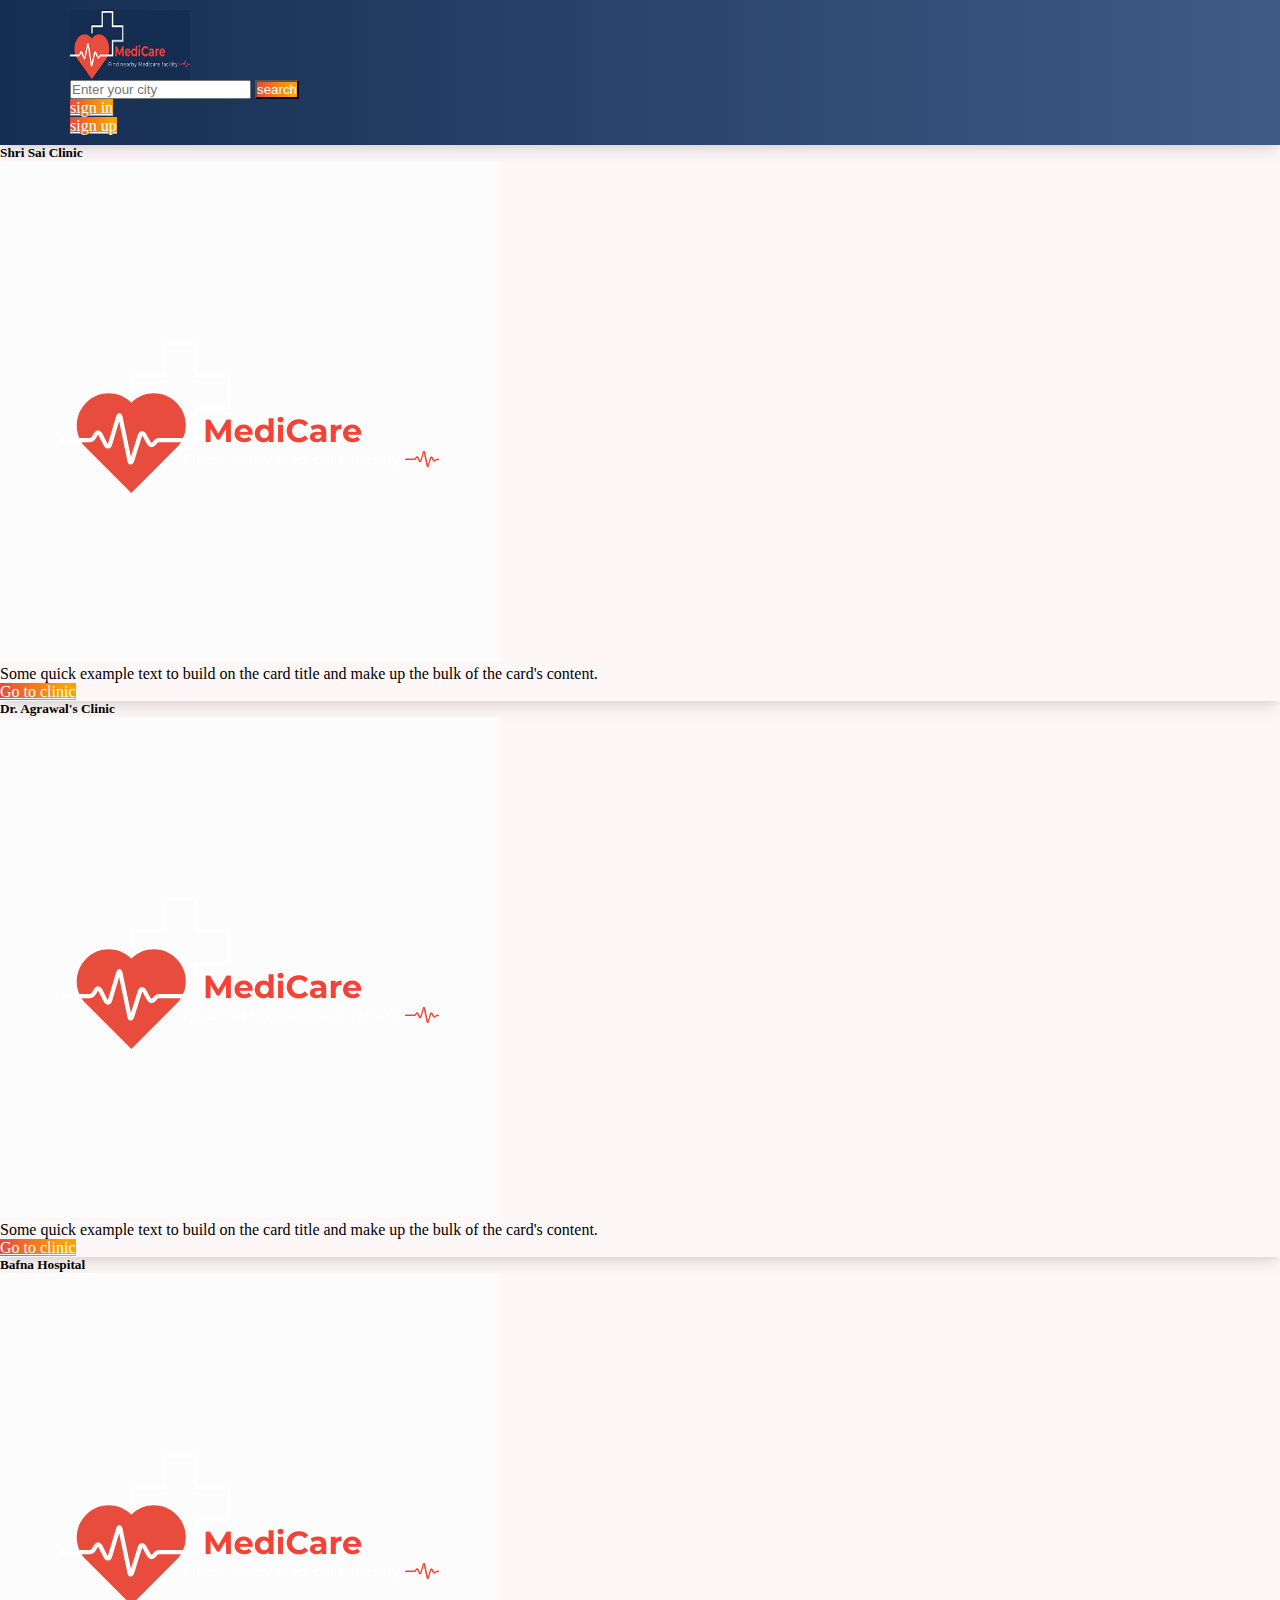
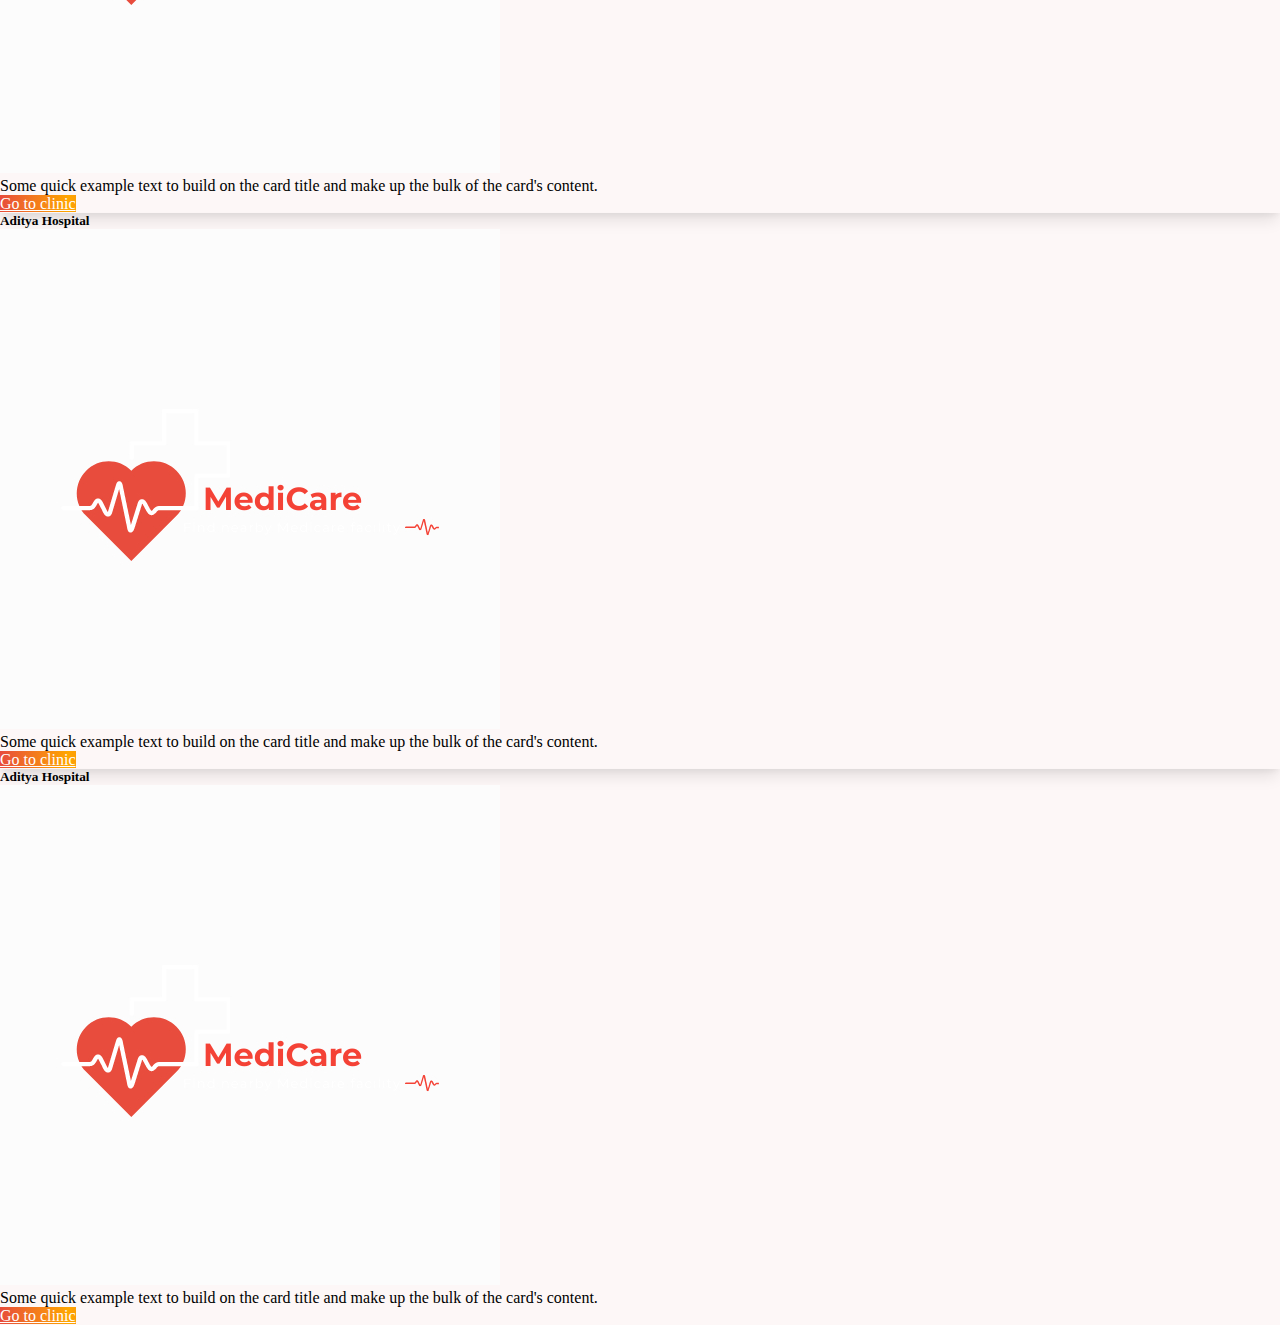
<file: index.html>
<!DOCTYPE html>
<html lang="en">
<head>
    <meta charset="UTF-8">
    <meta http-equiv="X-UA-Compatible" content="IE=edge">
    <meta name="viewport" content="width=device-width, initial-scale=1.0">
    <link rel="stylesheet" href="style.css">
    <!-- CSS only -->
    <link href="https://cdn.jsdelivr.net/npm/bootstrap@5.1.0/dist/css/bootstrap.min.css" rel="stylesheet"
        integrity="sha384-KyZXEAg3QhqLMpG8r+8fhAXLRk2vvoC2f3B09zVXn8CA5QIVfZOJ3BCsw2P0p/We" crossorigin="anonymous">
    <!-- icons -->
    <link rel="stylesheet" href="https://pro.fontawesome.com/releases/v5.10.0/css/all.css"
        integrity="sha384-AYmEC3Yw5cVb3ZcuHtOA93w35dYTsvhLPVnYs9eStHfGJvOvKxVfELGroGkvsg+p" crossorigin="anonymous" />
    <title>Medicare</title>
</head>
<body style="background-color: rgb(253, 247, 247); font-family: 'Satisfy', cursive; overflow-x: hidden;">
    
    <header>
        <nav class="navbar navbar-expand-md rounded d-flex justify-content-between">
            <div style="height:70px; width: 120px;">
                <div style="width: 100%; height: 100%;">
                    <img src="./assets/Logo (2).png" alt="logo" style="width:100%; height: 100%; background-size: 200% auto;" class="rounded"/>
                </div>
            </div>
            <div class="d-flex flex-row justify-content-between">
                <div>
                    <form class="d-flex flex-row m-1 ">
                        <input type="text" name="city" placeholder="Enter your city" class="rounded"/>
                        <input type="submit" value="search" class="rounded btn text-white"/>
                    </form>
                </div>
                <div>
                    <a class="btn button-outline-none text-white m-1" href="signin.html">
                        sign in
                    </a>
                </div>
                <div>
                    <a class="btn button-outline-none text-white m-1" href="signup.html">
                        sign up
                    </a>
                </div>
            </div>
        </nav>
    </header>

    <main class="conatiner m-5">
        <div class="row">
            <div class=" col-3 gap-5 mt-4">
                <div class="card">
                    <div class="card-body">
                      <h5 class="card-title">Shri Sai Clinic</h5>
                      <img class="card-img-top" src="./assets/Logo 500x500 px.jpeg" alt="Card image cap">
                      <p class="card-text">Some quick example text to build on the card title and make up the bulk of the card's content.</p>
                      <a href="page.html" class="btn text-white">Go to clinic</a>
                    </div>
                </div>
            </div>
            <div class=" col-3  gap-5 mt-4">
                <div class="card">
                    <div class="card-body">
                      <h5 class="card-title">Dr. Agrawal's Clinic</h5>
                      <img class="card-img-top" src="./assets/Logo 500x500 px.jpeg" alt="Card image cap">
                      <p class="card-text">Some quick example text to build on the card title and make up the bulk of the card's content.</p>
                      <a href="page.html" class="btn text-white">Go to clinic</a>
                    </div>
                </div>
            </div>
            <div class=" col-3  gap-5 mt-4">
                <div class="card">
                    <div class="card-body">
                      <h5 class="card-title">Bafna Hospital</h5>
                      <img class="card-img-top" src="./assets/Logo 500x500 px.jpeg" alt="Card image cap">
                      <p class="card-text">Some quick example text to build on the card title and make up the bulk of the card's content.</p>
                      <a href="page.html" class="btn text-white">Go to clinic</a>
                    </div>
                </div>
            </div>
            <div class=" col-3  gap-5 mt-4">
                <div class="card">
                    <div class="card-body">
                      <h5 class="card-title">Aditya Hospital</h5>
                      <img class="card-img-top" src="./assets/Logo 500x500 px.jpeg" alt="Card image cap">
                      <p class="card-text">Some quick example text to build on the card title and make up the bulk of the card's content.</p>
                      <a href="page.html" class="btn text-white">Go to clinic</a>
                    </div>
                </div>
            </div>
            <div class=" col-3  gap-5 mt-4">
                <div class="card">
                    <div class="card-body">
                      <h5 class="card-title">Aditya Hospital</h5>
                      <img class="card-img-top" src="./assets/Logo 500x500 px.jpeg" alt="Card image cap">
                      <p class="card-text">Some quick example text to build on the card title and make up the bulk of the card's content.</p>
                      <a href="page.html" class="btn text-white">Go to clinic</a>
                    </div>
                </div>
            </div>
        </div>
    </main>

</body>
</html>
</file>
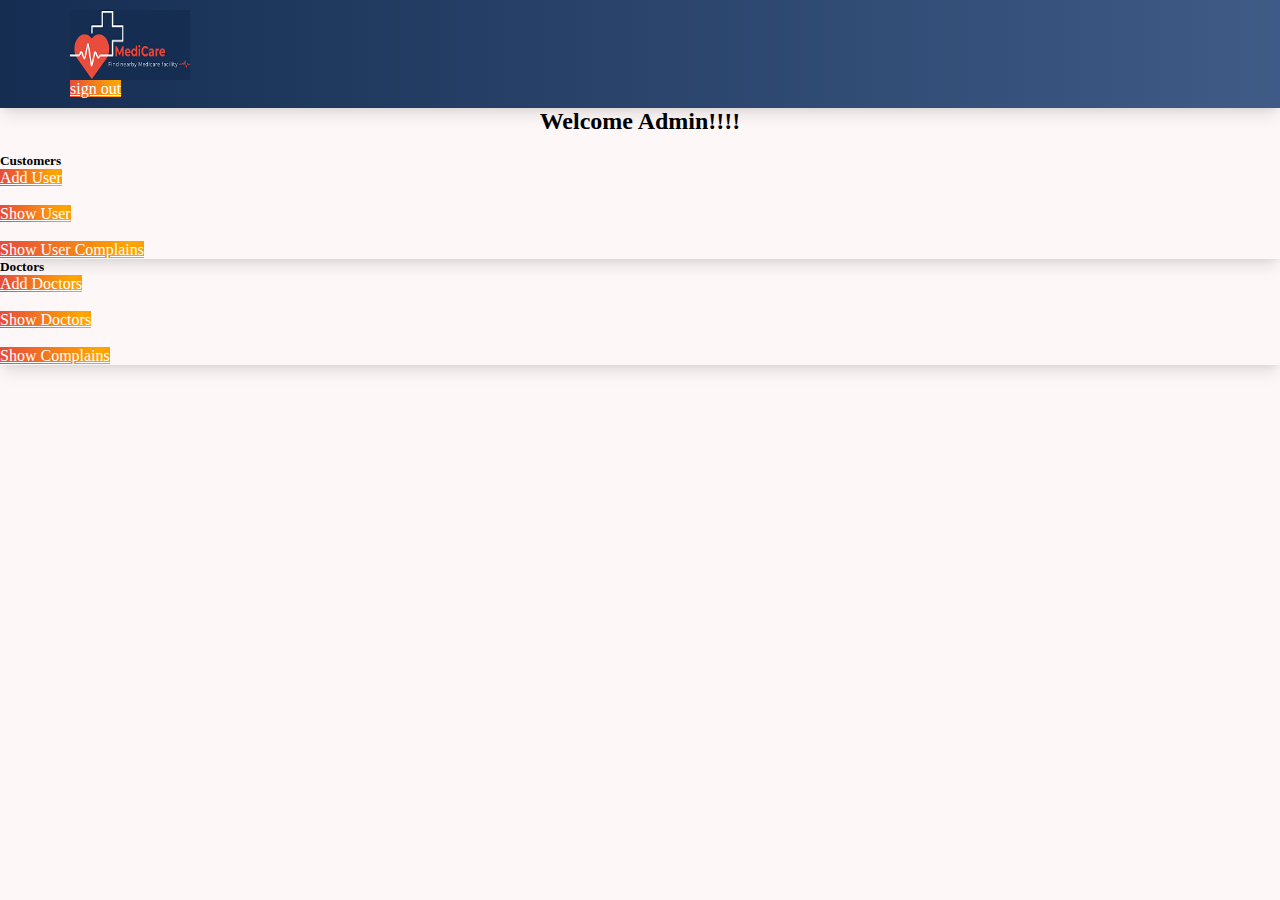
<file: ahome.html>
<!DOCTYPE html>
<html lang="en">
<head>
    <meta charset="UTF-8">
    <meta http-equiv="X-UA-Compatible" content="IE=edge">
    <meta name="viewport" content="width=device-width, initial-scale=1.0">
    <link rel="stylesheet" href="style.css">
    <!-- CSS only -->
    <link href="https://cdn.jsdelivr.net/npm/bootstrap@5.1.0/dist/css/bootstrap.min.css" rel="stylesheet"
        integrity="sha384-KyZXEAg3QhqLMpG8r+8fhAXLRk2vvoC2f3B09zVXn8CA5QIVfZOJ3BCsw2P0p/We" crossorigin="anonymous">
    <!-- icons -->
    <link rel="stylesheet" href="https://pro.fontawesome.com/releases/v5.10.0/css/all.css"
        integrity="sha384-AYmEC3Yw5cVb3ZcuHtOA93w35dYTsvhLPVnYs9eStHfGJvOvKxVfELGroGkvsg+p" crossorigin="anonymous" />
    <title>Medicare</title>
</head>
<body style="background-color: rgb(253, 247, 247); font-family: 'Satisfy', cursive; overflow-x: hidden;">
    
    <header>
        <nav class="navbar navbar-expand-md rounded d-flex justify-content-between">
            <div style="height:70px; width: 120px;">
                <div style="width: 100%; height: 100%;">
                    <img src="./assets/Logo (2).png" alt="logo" style="width:100%; height: 100%; background-size: 200% auto;" class="rounded"/>
                </div>
            </div>
            <div class="d-flex flex-row justify-content-between">
                <div>
                    <a class="btn button-outline-none text-white m-1" href="signout.html">
                        sign out
                    </a>
                </div>
            </div>
        </nav>
    </header>

    <main class="conatiner m-5">
        <center><h2>Welcome Admin!!!!</h2></center><br>
        <div class="row">
            <div class="row col-6 ">
                <div class=" col-6 gap-5 mt-4">
                    <div class="card">
                        <div class="card-body ">
                          <h5 class="card-title">Customers</h5>
                          <a href="addUser.html" class="btn text-white">Add User</a><br><br>
                          <a href="showUser.html" class="btn text-white">Show User</a><br><br>
                          <a href="showUserCom.html" class="btn text-white">Show User Complains</a>
                        </div>
                    </div>
                </div>
                <div class=" col-6 gap-5 mt-4">
                    <div class="card">
                        <div class="card-body">
                          <h5 class="card-title">Doctors</h5>
                          <a href="addDoc.html" class="btn text-white">Add Doctors</a><br><br>
                          <a href="showDoc.html" class="btn text-white">Show Doctors</a><br><br>
                          <a href="showCom.html" class="btn text-white">Show Complains</a>
                        </div>
                    </div>
                </div>
            </div>
        </div>
    </main>

</body>
</html>
</file>
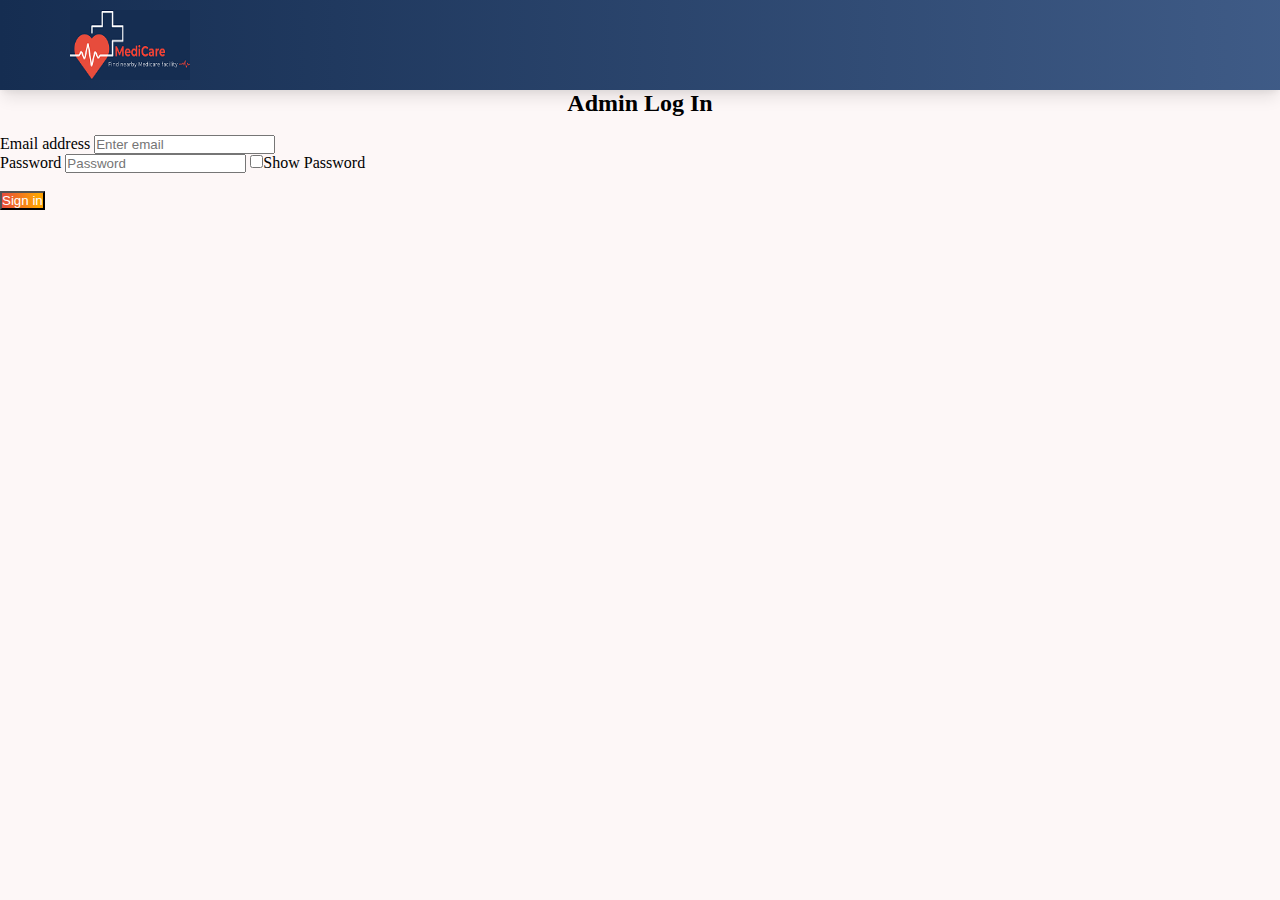
<file: aLogin.html>
<!DOCTYPE html>
<html lang="en">
<head>
    <meta charset="UTF-8">
    <meta http-equiv="X-UA-Compatible" content="IE=edge">
    <meta name="viewport" content="width=device-width, initial-scale=1.0">
    <link rel="stylesheet" href="style.css">
    <!-- CSS only -->
    <link href="https://cdn.jsdelivr.net/npm/bootstrap@5.1.0/dist/css/bootstrap.min.css" rel="stylesheet"
        integrity="sha384-KyZXEAg3QhqLMpG8r+8fhAXLRk2vvoC2f3B09zVXn8CA5QIVfZOJ3BCsw2P0p/We" crossorigin="anonymous">
    <!-- icons -->
    <link rel="stylesheet" href="https://pro.fontawesome.com/releases/v5.10.0/css/all.css"
        integrity="sha384-AYmEC3Yw5cVb3ZcuHtOA93w35dYTsvhLPVnYs9eStHfGJvOvKxVfELGroGkvsg+p" crossorigin="anonymous" />
    <title>Medicare</title>

    <script>
        function myFunction() {
            var x = document.getElementById("password");
            if (x.type === "password") {
                x.type = "text";
            } else {
                x.type = "password";
            }
        }
    </script>

</head>
<body style="background-color: rgb(253, 247, 247); font-family: 'Satisfy', cursive; overflow-x: hidden;">
    
    <header>
        <nav class="navbar navbar-expand-md rounded d-flex justify-content-center">
            <div style="height:70px; width: 120px;">
                <div style="width: 100%; height: 100%;">
                    <img src="./assets/Logo (2).png" alt="logo" style="width:100%; height: 100%; background-size: 200% auto;" class="rounded"/>
                </div>
            </div>
        </nav>
    </header>

    <main class="conatiner m-5">
        <center><h2>Admin Log In</h2></center><br>
        <div class="d-flex justify-content-center">
            <form>
                <div class="form-group">
                  <label for="exampleInputEmail1">Email address</label>
                  <input type="email" class="form-control" id="exampleInputEmail1" aria-describedby="emailHelp" placeholder="Enter email" required>
                </div>
                <div class="form-group">
                  <label for="exampleInputPassword1">Password</label>
                  <input type="password" class="form-control" id="exampleInputPassword1" placeholder="Password"required pattern="(?=.*\d)(?=.*[a-z])(?=.*[A-Z]).{8,}"
                  title="Enter valid password">
                  <input type="checkbox" onclick="myFunction()">Show Password
                </div><br>
                <button type="submit" class="btn text-white">Sign in</button>
            </form>
        </div>
    </main>

</body>
</html>
</file>
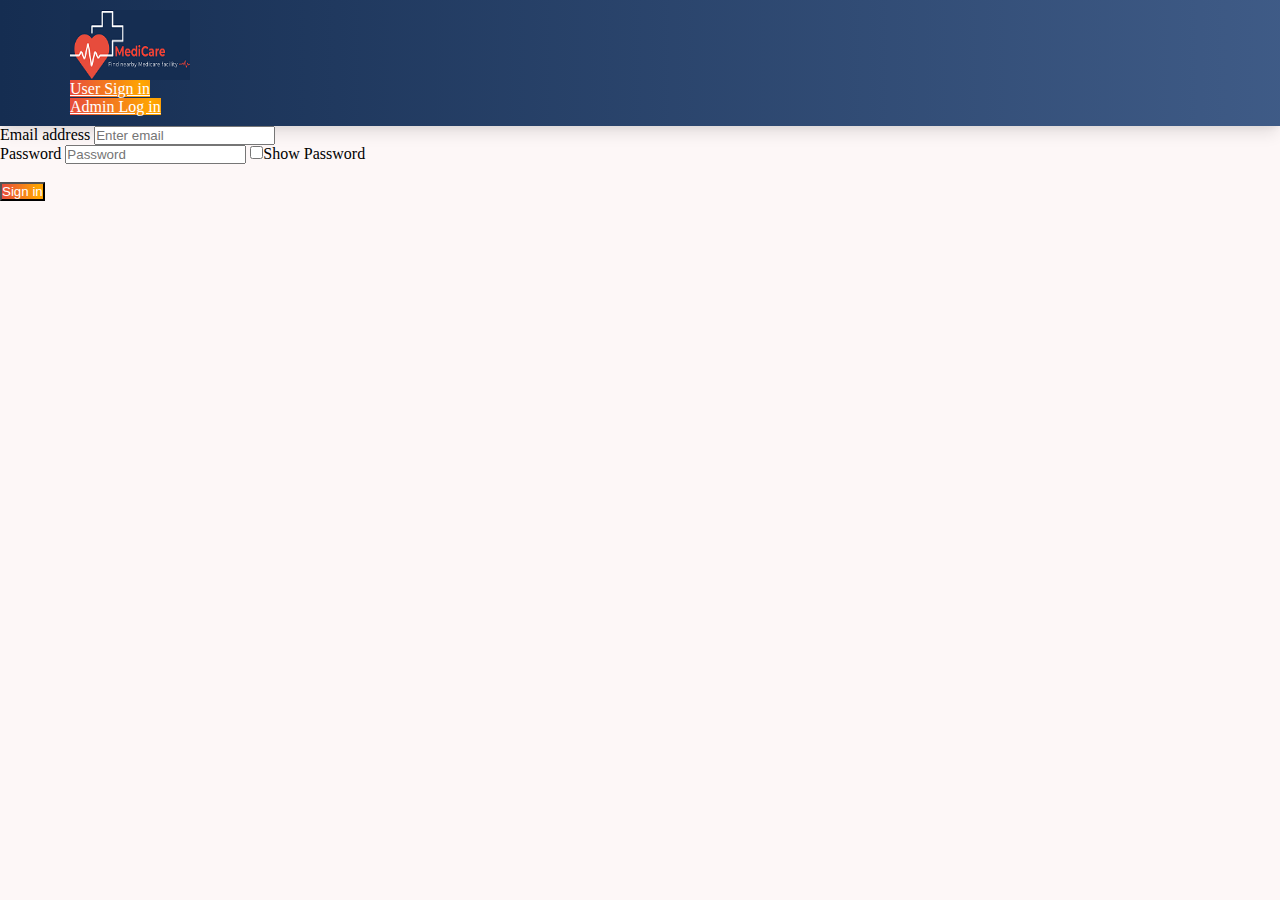
<file: ClinicSignin.html>
<!DOCTYPE html>
<html lang="en">
<head>
    <meta charset="UTF-8">
    <meta http-equiv="X-UA-Compatible" content="IE=edge">
    <meta name="viewport" content="width=device-width, initial-scale=1.0">
    <link rel="stylesheet" href="style.css">
    <!-- CSS only -->
    <link href="https://cdn.jsdelivr.net/npm/bootstrap@5.1.0/dist/css/bootstrap.min.css" rel="stylesheet"
        integrity="sha384-KyZXEAg3QhqLMpG8r+8fhAXLRk2vvoC2f3B09zVXn8CA5QIVfZOJ3BCsw2P0p/We" crossorigin="anonymous">
    <!-- icons -->
    <link rel="stylesheet" href="https://pro.fontawesome.com/releases/v5.10.0/css/all.css"
        integrity="sha384-AYmEC3Yw5cVb3ZcuHtOA93w35dYTsvhLPVnYs9eStHfGJvOvKxVfELGroGkvsg+p" crossorigin="anonymous" />
    <title>Medicare</title>

    <script>
        function myFunction() {
            var x = document.getElementById("password");
            if (x.type === "password") {
                x.type = "text";
            } else {
                x.type = "password";
            }
        }
    </script>

</head>
<body style="background-color: rgb(253, 247, 247); font-family: 'Satisfy', cursive; overflow-x: hidden;">
    
    <header>
        <nav class="navbar navbar-expand-md rounded d-flex justify-content-between">
            <div style="height:70px; width: 120px;">
                <div style="width: 100%; height: 100%;">
                    <img src="./assets/Logo (2).png" alt="logo" style="width:100%; height: 100%; background-size: 200% auto;" class="rounded"/>
                </div>
            </div>
            <div class="d-flex flex-row justify-content-between">
                <div>
                    <a class="btn button-outline-none text-white m-1" href="signin.html">
                        User Sign in
                    </a>
                </div>
                <div>
                    <a class="btn button-outline-none text-white m-1" href="aLogin.html">
                        Admin Log in
                    </a>
                </div>
            </div>
        </nav>
    </header>

    <main class="conatiner m-5">
        <div class="d-flex justify-content-center">
            <form>
                <div class="form-group">
                  <label for="email">Email address</label>
                  <input type="email" class="form-control" id="email" aria-describedby="emailHelp" placeholder="Enter email">
                </div>
                <div class="form-group">
                  <label for="password">Password</label>
                  <input type="password" class="form-control" id="password" placeholder="Password" required pattern="(?=.*\d)(?=.*[a-z])(?=.*[A-Z]).{8,}"
                  title="Enter valid password">
                  <input type="checkbox" onclick="myFunction()">Show Password
                </div><br>
                <button type="submit" class="btn text-white">Sign in</button>
            </form>
        </div>
    </main>

</body>
</html>
</file>
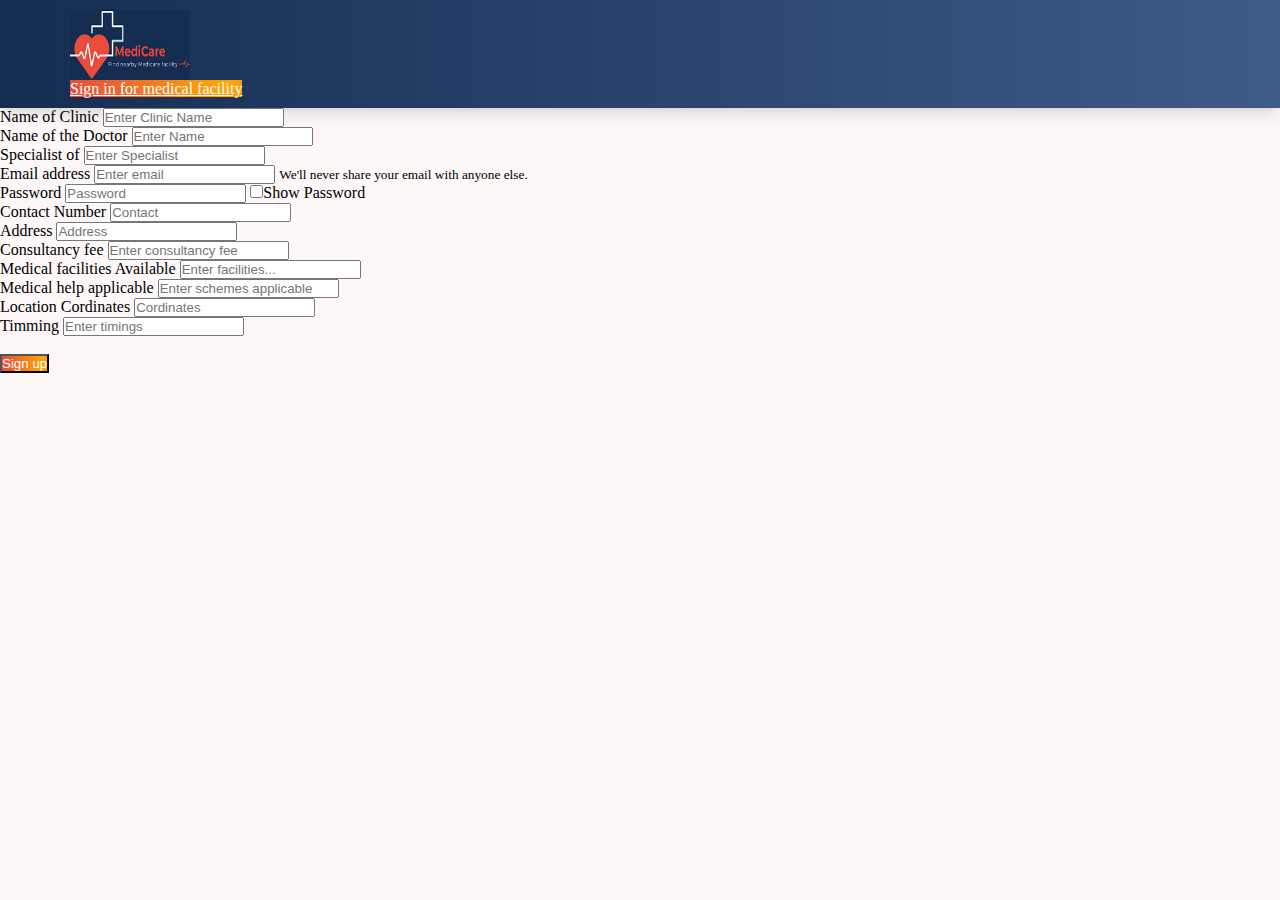
<file: ClinicSignup.html>
<!DOCTYPE html>
<html lang="en">
<head>
    <meta charset="UTF-8">
    <meta http-equiv="X-UA-Compatible" content="IE=edge">
    <meta name="viewport" content="width=device-width, initial-scale=1.0">
    <link rel="stylesheet" href="style.css">
    <!-- CSS only -->
    <link href="https://cdn.jsdelivr.net/npm/bootstrap@5.1.0/dist/css/bootstrap.min.css" rel="stylesheet"
        integrity="sha384-KyZXEAg3QhqLMpG8r+8fhAXLRk2vvoC2f3B09zVXn8CA5QIVfZOJ3BCsw2P0p/We" crossorigin="anonymous">
    <!-- icons -->
    <link rel="stylesheet" href="https://pro.fontawesome.com/releases/v5.10.0/css/all.css"
        integrity="sha384-AYmEC3Yw5cVb3ZcuHtOA93w35dYTsvhLPVnYs9eStHfGJvOvKxVfELGroGkvsg+p" crossorigin="anonymous" />
    <title>Medicare</title>

    <script>
        function myFunction() {
            var x = document.getElementById("password");
            if (x.type === "password") {
                x.type = "text";
            } else {
                x.type = "password";
            }
        }
    </script>

</head>
<body style="background-color: rgb(253, 247, 247); font-family: 'Satisfy', cursive; overflow-x: hidden;">
    
    <header>
        <nav class="navbar navbar-expand-md rounded d-flex justify-content-between">
            <div style="height:70px; width: 120px;">
                <div style="width: 100%; height: 100%;">
                    <img src="./assets/Logo (2).png" alt="logo" style="width:100%; height: 100%; background-size: 200% auto;" class="rounded"/>
                </div>
            </div>
            <div class="d-flex flex-row justify-content-between">
                <div>
                    <a class="btn button-outline-none text-white m-1" href="ClinicSignin.html">
                        Sign in for medical facility
                    </a>
                </div>
            </div>
        </nav>
    </header>

    <main class="conatiner m-5">
        <div class="d-flex justify-content-center">
            <form>
                <div class="form-group">
                  <label for="Cname">Name of Clinic</label>
                  <input type="text" class="form-control" id="Cname" aria-describedby="Clinic name" placeholder="Enter Clinic Name" required> 
                </div>
                <div class="form-group">
                    <label for="docname">Name of the Doctor</label>
                    <input type="text" class="form-control" id="docname" aria-describedby="Doctor name" placeholder="Enter Name" required> 
                </div>
                <div class="form-group">
                    <label for="speciality">Specialist of</label>
                    <input type="text" class="form-control" id="speciality" aria-describedby="Specialist" placeholder="Enter Specialist" required> 
                </div>
                <div class="form-group">
                    <label for="demail">Email address</label>
                    <input type="email" class="form-control" id="demail" aria-describedby="emailHelp" placeholder="Enter email" required>
                    <small id="emailHelp" class="form-text text-muted">We'll never share your email with anyone else.</small>
                </div>
                <div class="form-group">
                  <label for="password">Password</label>
                  <input type="password" class="form-control" id="password" placeholder="Password" required pattern="(?=.*\d)(?=.*[a-z])(?=.*[A-Z]).{8,}"
                  title="Must contain at least one number and one uppercase and lowercase letter, and at least 8 or more characters">
                  <input type="checkbox" onclick="myFunction()">Show Password
                </div>
                <div class="form-group">
                    <label for="Contact">Contact Number</label>
                    <input type="number" class="form-control" id="Contact" placeholder="Contact"required pattern="[6-9] [0-9]+"
                    title="Enter valid number">
                </div>
                <div class="form-group">
                    <label for="address">Address</label>
                    <input type="text" class="form-control" id="address" placeholder="Address" required>
                </div>
                <div class="form-group">
                    <label for="fee">Consultancy fee</label>
                    <input type="number" class="form-control" id="fee" placeholder="Enter consultancy fee" required pattern="[0-9]+">
                </div>
                <div class="form-group">
                    <label for="facility">Medical facilities Available</label>
                    <input type="text" class="form-control" id="facility" placeholder="Enter facilities...">
                </div>
                <div class="form-group">
                    <label for="help">Medical help applicable</label>
                    <input type="text" class="form-control" id="help" placeholder="Enter schemes applicable">
                </div>
                <div class="form-group">
                    <label for="Cordinates">Location Cordinates</label>
                    <input type="text" class="form-control" id="Cordinates" placeholder="Cordinates" required>
                </div>
                <div class="form-group">
                    <label for="time">Timming</label>
                    <input type="text" class="form-control" id="time" placeholder="Enter timings" required>
                </div><br>
                <button type="submit" class="btn text-white">Sign up</button>
            </form>
        </div>
    </main>

</body>
</html>
</file>
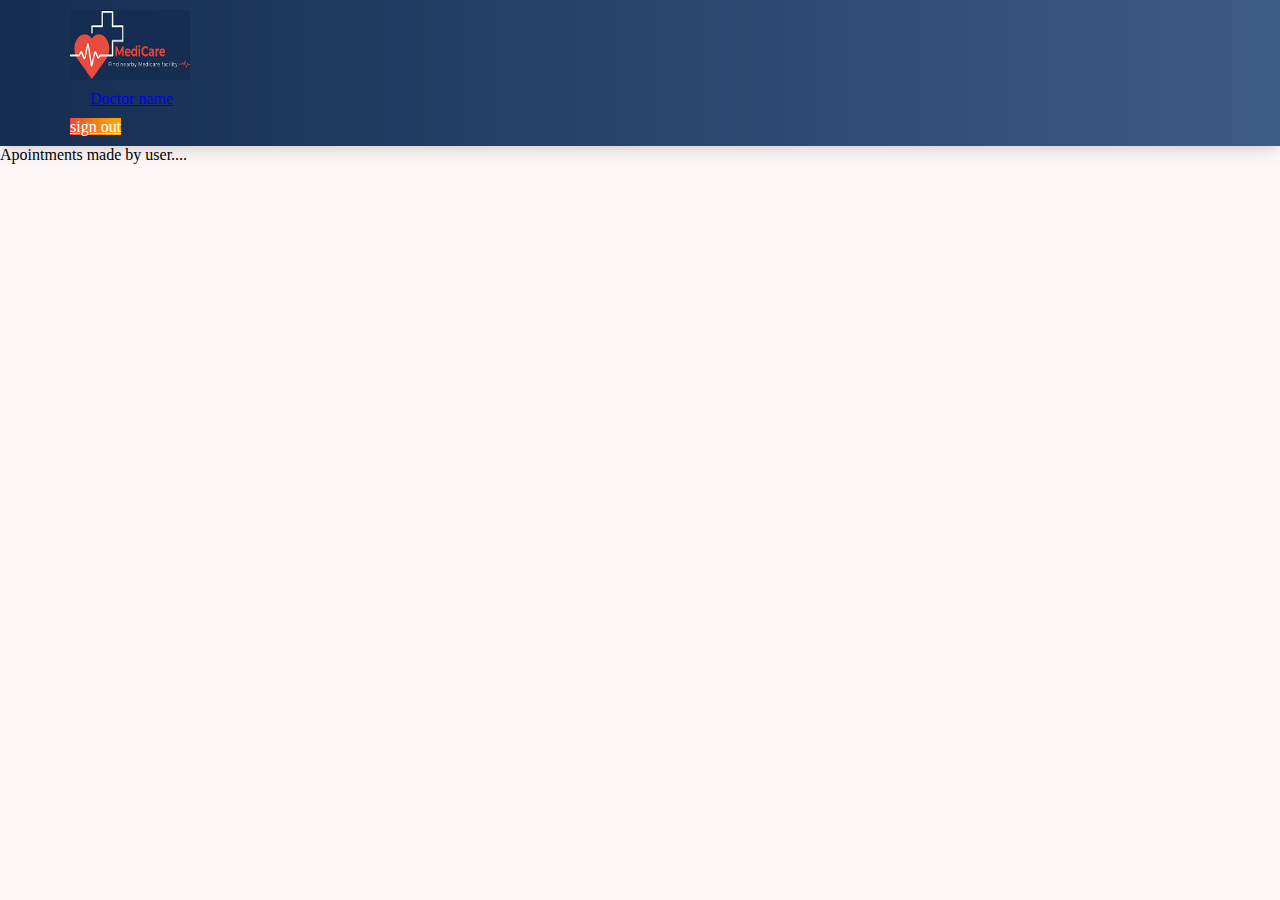
<file: docHome.html>
<!DOCTYPE html>
<html lang="en">
<head>
    <meta charset="UTF-8">
    <meta http-equiv="X-UA-Compatible" content="IE=edge">
    <meta name="viewport" content="width=device-width, initial-scale=1.0">
    <link rel="stylesheet" href="style.css">
    <!-- CSS only -->
    <link href="https://cdn.jsdelivr.net/npm/bootstrap@5.1.0/dist/css/bootstrap.min.css" rel="stylesheet"
        integrity="sha384-KyZXEAg3QhqLMpG8r+8fhAXLRk2vvoC2f3B09zVXn8CA5QIVfZOJ3BCsw2P0p/We" crossorigin="anonymous">
    <!-- icons -->
    <link rel="stylesheet" href="https://pro.fontawesome.com/releases/v5.10.0/css/all.css"
        integrity="sha384-AYmEC3Yw5cVb3ZcuHtOA93w35dYTsvhLPVnYs9eStHfGJvOvKxVfELGroGkvsg+p" crossorigin="anonymous" />
    <title>Medicare</title>
</head>
<body style="background-color: rgb(253, 247, 247); font-family: 'Satisfy', cursive; overflow-x: hidden;">
    
    <header>
        <nav class="navbar navbar-expand-md rounded d-flex justify-content-between">
            <div style="height:70px; width: 120px;">
                <div style="width: 100%; height: 100%;">
                    <img src="./assets/Logo (2).png" alt="logo" style="width:100%; height: 100%; background-size: 200% auto;" class="rounded"/>
                </div>
            </div>
            <div class="d-flex flex-row justify-content-between">
                <div style="align-items: center; padding: 10px;">
                    <a class=" text-white" href="Profile.html" style="margin: 10px;">
                        Doctor name
                    </a>
                </div>
                <div>
                    <a class="btn button-outline-none text-white m-1" href="signup.html">
                        sign out
                    </a>
                </div>
            </div>
        </nav>
    </header>

    <main class="conatiner m-5">
        Apointments made by user....
    </main>

</body>
</html>
</file>
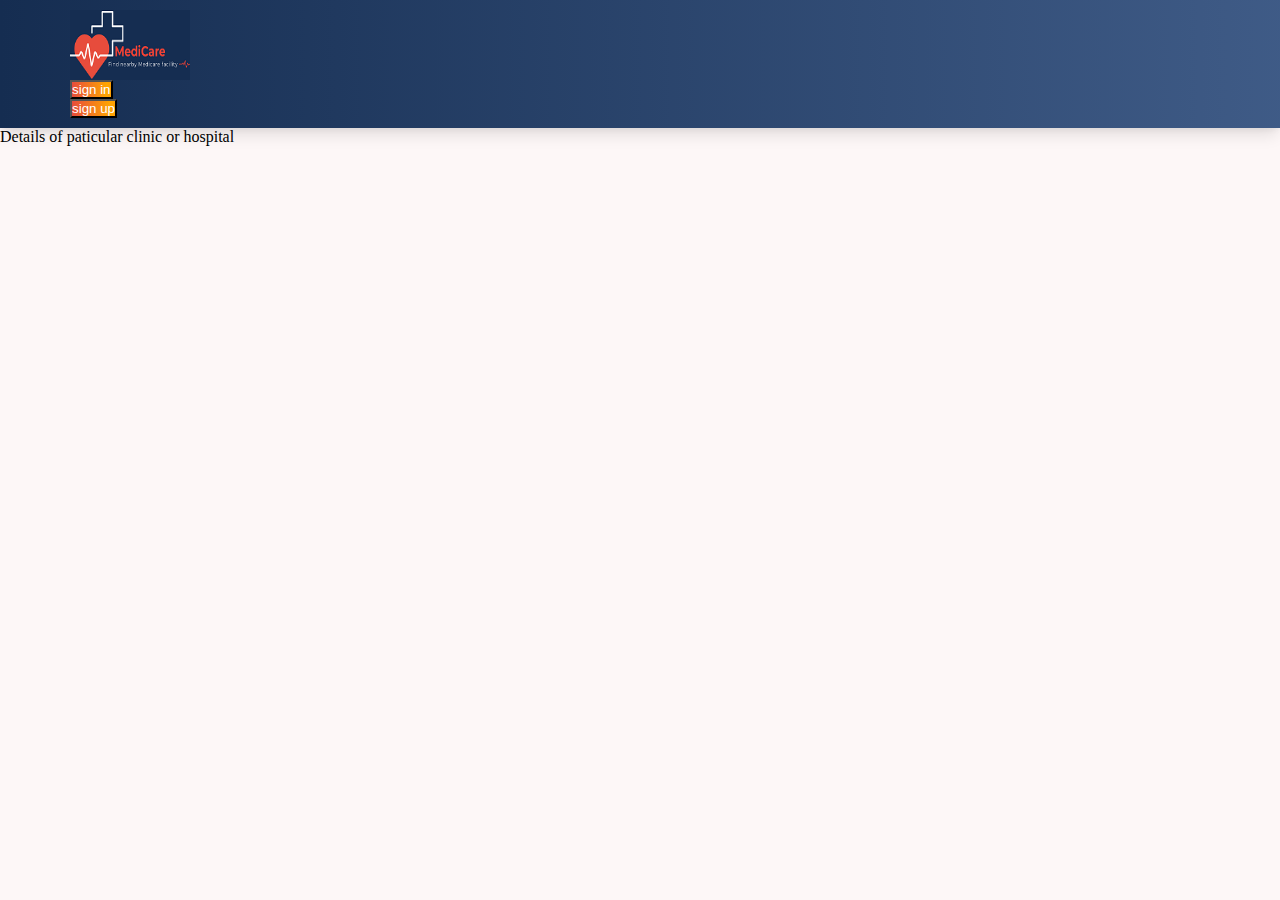
<file: page.html>
<!DOCTYPE html>
<html lang="en">
<head>
    <meta charset="UTF-8">
    <meta http-equiv="X-UA-Compatible" content="IE=edge">
    <meta name="viewport" content="width=device-width, initial-scale=1.0">
    <link rel="stylesheet" href="style.css">
    <!-- CSS only -->
    <link href="https://cdn.jsdelivr.net/npm/bootstrap@5.1.0/dist/css/bootstrap.min.css" rel="stylesheet"
        integrity="sha384-KyZXEAg3QhqLMpG8r+8fhAXLRk2vvoC2f3B09zVXn8CA5QIVfZOJ3BCsw2P0p/We" crossorigin="anonymous">
    <!-- icons -->
    <link rel="stylesheet" href="https://pro.fontawesome.com/releases/v5.10.0/css/all.css"
        integrity="sha384-AYmEC3Yw5cVb3ZcuHtOA93w35dYTsvhLPVnYs9eStHfGJvOvKxVfELGroGkvsg+p" crossorigin="anonymous" />
    <title>Medicare</title>
</head>
<body style="background-color: rgb(253, 247, 247); font-family: 'Satisfy', cursive; overflow-x: hidden;">
    
    <header>
        <nav class="navbar navbar-expand-md rounded d-flex justify-content-between">
            <div style="height:70px; width: 120px;">
                <div style="width: 100%; height: 100%;">
                    <img src="./assets/Logo (2).png" alt="logo" style="width:100%; height: 100%; background-size: 200% auto;" class="rounded"/>
                </div>
            </div>
            <div class="d-flex flex-row justify-content-between">
                <div>
                    <button class="btn button-outline-none text-white m-1" type="submit">
                        sign in
                    </button>
                </div>
                <div>
                    <button class="btn button-outline-none text-white m-1" type="submit">
                        sign up
                    </button>
                </div>
            </div>
        </nav>
    </header>

    <main class="conatiner m-5">
        Details of paticular clinic or hospital
    </main>

</body>
</html>
</file>
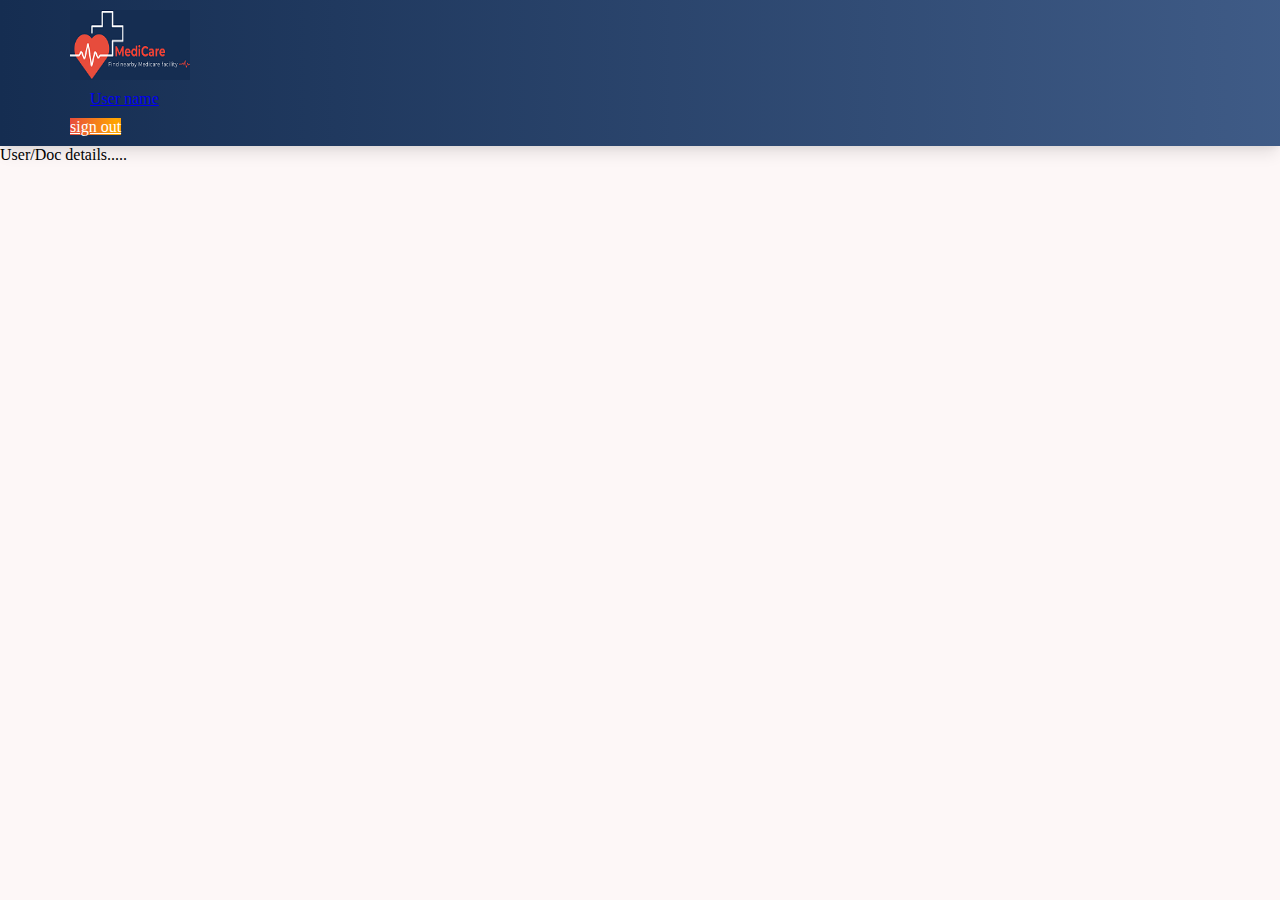
<file: Profile.html>
<!DOCTYPE html>
<html lang="en">
<head>
    <meta charset="UTF-8">
    <meta http-equiv="X-UA-Compatible" content="IE=edge">
    <meta name="viewport" content="width=device-width, initial-scale=1.0">
    <link rel="stylesheet" href="style.css">
    <!-- CSS only -->
    <link href="https://cdn.jsdelivr.net/npm/bootstrap@5.1.0/dist/css/bootstrap.min.css" rel="stylesheet"
        integrity="sha384-KyZXEAg3QhqLMpG8r+8fhAXLRk2vvoC2f3B09zVXn8CA5QIVfZOJ3BCsw2P0p/We" crossorigin="anonymous">
    <!-- icons -->
    <link rel="stylesheet" href="https://pro.fontawesome.com/releases/v5.10.0/css/all.css"
        integrity="sha384-AYmEC3Yw5cVb3ZcuHtOA93w35dYTsvhLPVnYs9eStHfGJvOvKxVfELGroGkvsg+p" crossorigin="anonymous" />
    <title>Medicare</title>
</head>
<body style="background-color: rgb(253, 247, 247); font-family: 'Satisfy', cursive; overflow-x: hidden;">
    
    <header>
        <nav class="navbar navbar-expand-md rounded d-flex justify-content-between">
            <div style="height:70px; width: 120px;">
                <div style="width: 100%; height: 100%;">
                    <img src="./assets/Logo (2).png" alt="logo" style="width:100%; height: 100%; background-size: 200% auto;" class="rounded"/>
                </div>
            </div>
            <div class="d-flex flex-row justify-content-between">
                <div style="align-items: center; padding: 10px;">
                    <a class=" text-white" href="Profile.html" style="margin: 10px;">
                        User name
                    </a>
                </div>
                <div>
                    <a class="btn button-outline-none text-white m-1" href="signup.html">
                        sign out
                    </a>
                </div>
            </div>
        </nav>
    </header>

    <main class="conatiner m-5">
        User/Doc details.....
    </main>

</body>
</html>
</file>
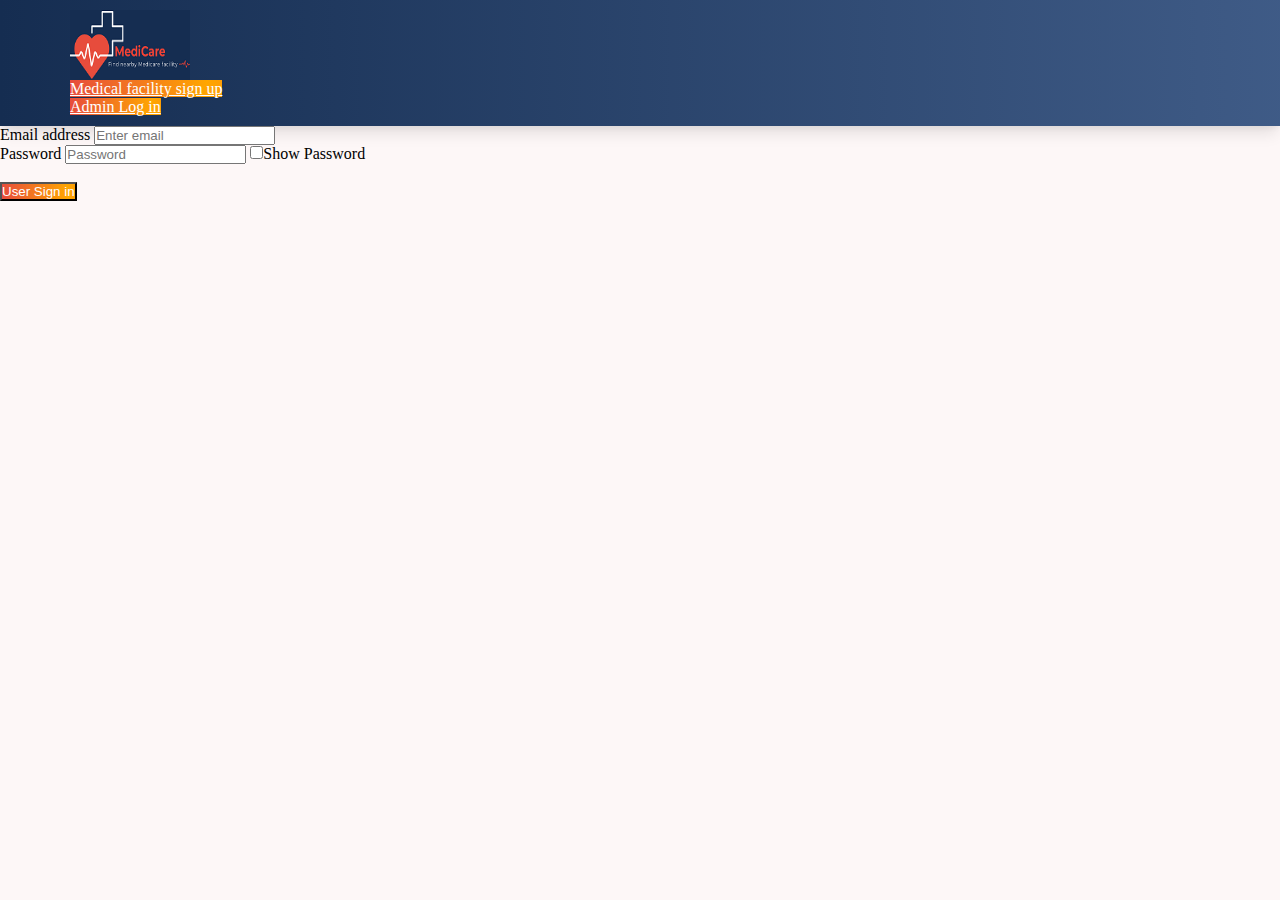
<file: signin.html>
<!DOCTYPE html>
<html lang="en">
<head>
    <meta charset="UTF-8">
    <meta http-equiv="X-UA-Compatible" content="IE=edge">
    <meta name="viewport" content="width=device-width, initial-scale=1.0">
    <link rel="stylesheet" href="style.css">
    <!-- CSS only -->
    <link href="https://cdn.jsdelivr.net/npm/bootstrap@5.1.0/dist/css/bootstrap.min.css" rel="stylesheet"
        integrity="sha384-KyZXEAg3QhqLMpG8r+8fhAXLRk2vvoC2f3B09zVXn8CA5QIVfZOJ3BCsw2P0p/We" crossorigin="anonymous">
    <!-- icons -->
    <link rel="stylesheet" href="https://pro.fontawesome.com/releases/v5.10.0/css/all.css"
        integrity="sha384-AYmEC3Yw5cVb3ZcuHtOA93w35dYTsvhLPVnYs9eStHfGJvOvKxVfELGroGkvsg+p" crossorigin="anonymous" />
    <title>Medicare</title>

    <script>
        function myFunction() {
            var x = document.getElementById("password");
            if (x.type === "password") {
                x.type = "text";
            } else {
                x.type = "password";
            }
        }
    </script>

</head>
<body style="background-color: rgb(253, 247, 247); font-family: 'Satisfy', cursive; overflow-x: hidden;">
    
    <header>
        <nav class="navbar navbar-expand-md rounded d-flex justify-content-between">
            <div style="height:70px; width: 120px;">
                <div style="width: 100%; height: 100%;">
                    <img src="./assets/Logo (2).png" alt="logo" style="width:100%; height: 100%; background-size: 200% auto;" class="rounded"/>
                </div>
            </div>
            <div class="d-flex flex-row justify-content-between">
                <div>
                    <a class="btn button-outline-none text-white m-1" href="ClinicSignin.html">
                        Medical facility sign up
                    </a>
                </div>
                <div>
                    <a class="btn button-outline-none text-white m-1" href="aLogin.html">
                        Admin Log in
                    </a>
                </div>
            </div>
        </nav>
    </header>

    <main class="conatiner m-5">
        <div class="d-flex justify-content-center">
            <form>
                <div class="form-group">
                  <label for="exampleInputEmail1">Email address</label>
                  <input type="email" class="form-control" id="exampleInputEmail1" aria-describedby="emailHelp" placeholder="Enter email" required>
                </div>
                <div class="form-group">
                  <label for="password">Password</label>
                  <input type="password" class="form-control" id="password" placeholder="Password" required pattern="(?=.*\d)(?=.*[a-z])(?=.*[A-Z]).{8,}"
                  title="Enter valid password">
                  <input type="checkbox" onclick="myFunction()">Show Password
                </div><br>
                <button type="submit" class="btn text-white">User Sign in</button>
            </form>
        </div>
    </main>

</body>
</html>
</file>
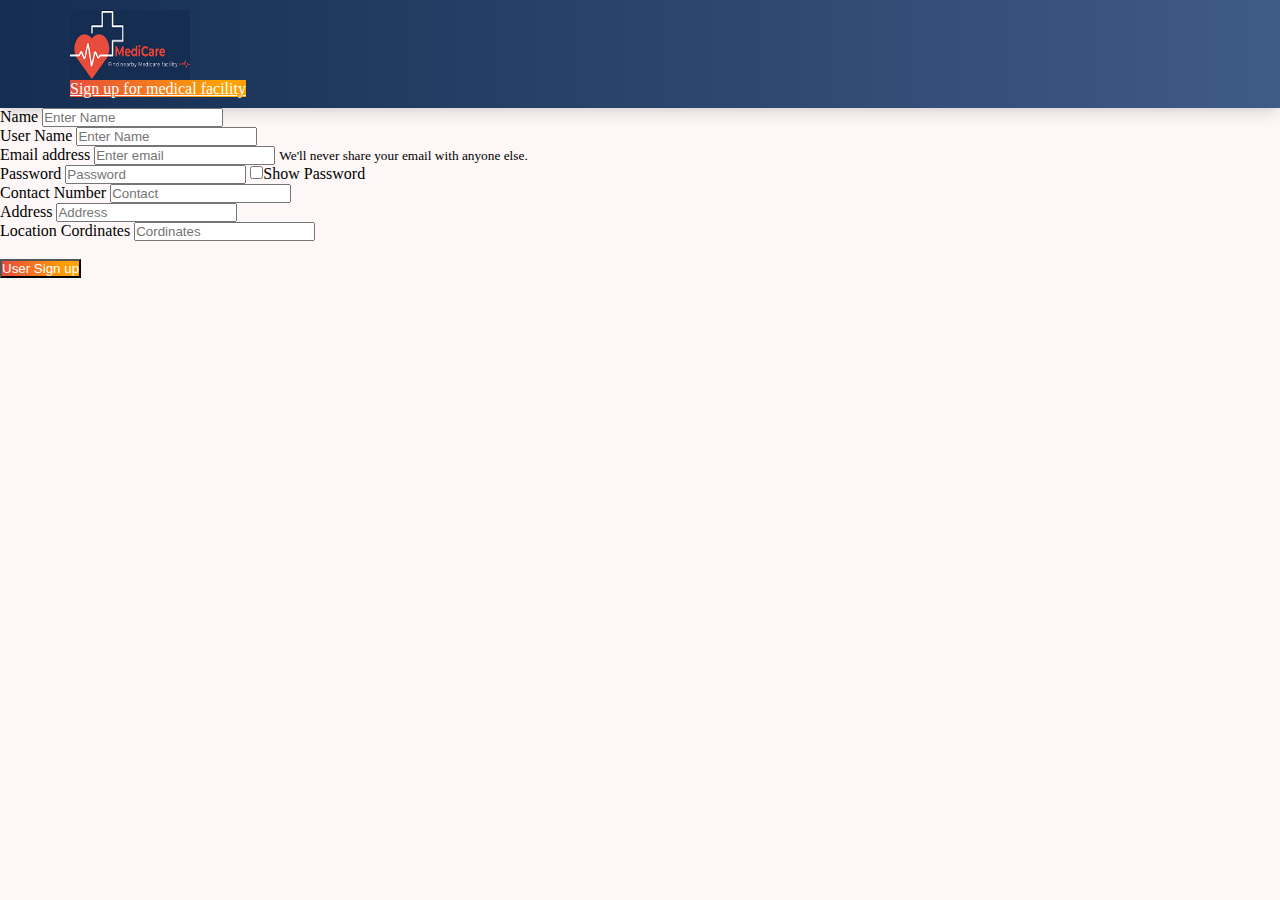
<file: signup.html>
<!DOCTYPE html>
<html lang="en">
<head>
    <meta charset="UTF-8">
    <meta http-equiv="X-UA-Compatible" content="IE=edge">
    <meta name="viewport" content="width=device-width, initial-scale=1.0">
    <link rel="stylesheet" href="style.css">
    <!-- CSS only -->
    <link href="https://cdn.jsdelivr.net/npm/bootstrap@5.1.0/dist/css/bootstrap.min.css" rel="stylesheet"
        integrity="sha384-KyZXEAg3QhqLMpG8r+8fhAXLRk2vvoC2f3B09zVXn8CA5QIVfZOJ3BCsw2P0p/We" crossorigin="anonymous">
    <!-- icons -->
    <link rel="stylesheet" href="https://pro.fontawesome.com/releases/v5.10.0/css/all.css"
        integrity="sha384-AYmEC3Yw5cVb3ZcuHtOA93w35dYTsvhLPVnYs9eStHfGJvOvKxVfELGroGkvsg+p" crossorigin="anonymous" />
    <title>Medicare</title>

    <script>
        function myFunction() {
            var x = document.getElementById("password");
            if (x.type === "password") {
                x.type = "text";
            } else {
                x.type = "password";
            }
        }
    </script>
</head>
<body style="background-color: rgb(253, 247, 247); font-family: 'Satisfy', cursive; overflow-x: hidden;">
    
    <header>
        <nav class="navbar navbar-expand-md rounded d-flex justify-content-between">
            <div style="height:70px; width: 120px;">
                <div style="width: 100%; height: 100%;">
                    <img src="./assets/Logo (2).png" alt="logo" style="width:100%; height: 100%; background-size: 200% auto;" class="rounded"/>
                </div>
            </div>
            <div class="d-flex flex-row justify-content-between">
                <div>
                    <a class="btn button-outline-none text-white m-1" href="ClinicSignup.html">
                        Sign up for medical facility
                    </a>
                </div>
            </div>
        </nav>
    </header>

    <main class="conatiner m-5">
        <div class="d-flex justify-content-center">
            <form name="form" onsubmit="validateForm();">
                <div class="form-group">
                  <label for="name">Name</label>
                  <input type="text" class="form-control" id="name" aria-describedby="name" placeholder="Enter Name" required> 
                </div>
                <div class="form-group">
                    <label for="name">User Name</label>
                    <input type="text" class="form-control" id="name" aria-describedby="name" placeholder="Enter Name" required pattern="^[a-zA-Z0-9]([._-](?![._-])|[a-zA-Z0-9]){3,18}[a-zA-Z0-9]$"
                    title="Must start with an alphanumeric characterfollow by a dot, hyphen, or underscore, and at least 5 or more characters"> 
                  </div>
                <div class="form-group">
                    <label for="exampleInputEmail1">Email address</label>
                    <input type="email" class="form-control" id="exampleInputEmail1" aria-describedby="emailHelp" placeholder="Enter email" required>
                    <small id="emailHelp" class="form-text text-muted">We'll never share your email with anyone else.</small>
                </div>
                <div class="form-group">
                  <label for="password">Password</label>
                  <input type="password" class="form-control" id="password" placeholder="Password" required pattern="(?=.*\d)(?=.*[a-z])(?=.*[A-Z]).{8,}"
                  title="Must contain at least one number and one uppercase and lowercase letter, and at least 8 or more characters">
                  <input type="checkbox" onclick="myFunction()">Show Password
                </div>
                <div class="form-group">
                    <label for="Contact">Contact Number</label>
                    <input type="number" class="form-control" id="Contact" placeholder="Contact" required pattern="[6-9] [0-9]+"
                    title="Enter valid number">
                </div>
                <div class="form-group">
                    <label for="address">Address</label>
                    <input type="text" class="form-control" id="address" placeholder="Address" required>
                </div>
                <div class="form-group">
                    <label for="Cordinates">Location Cordinates</label>
                    <input type="text" class="form-control" id="Cordinates" placeholder="Cordinates" required>
                </div><br>
                <button type="submit" class="btn text-white">User Sign up</button>
            </form>
        </div>
    </main>

</body>
</html>
</file>
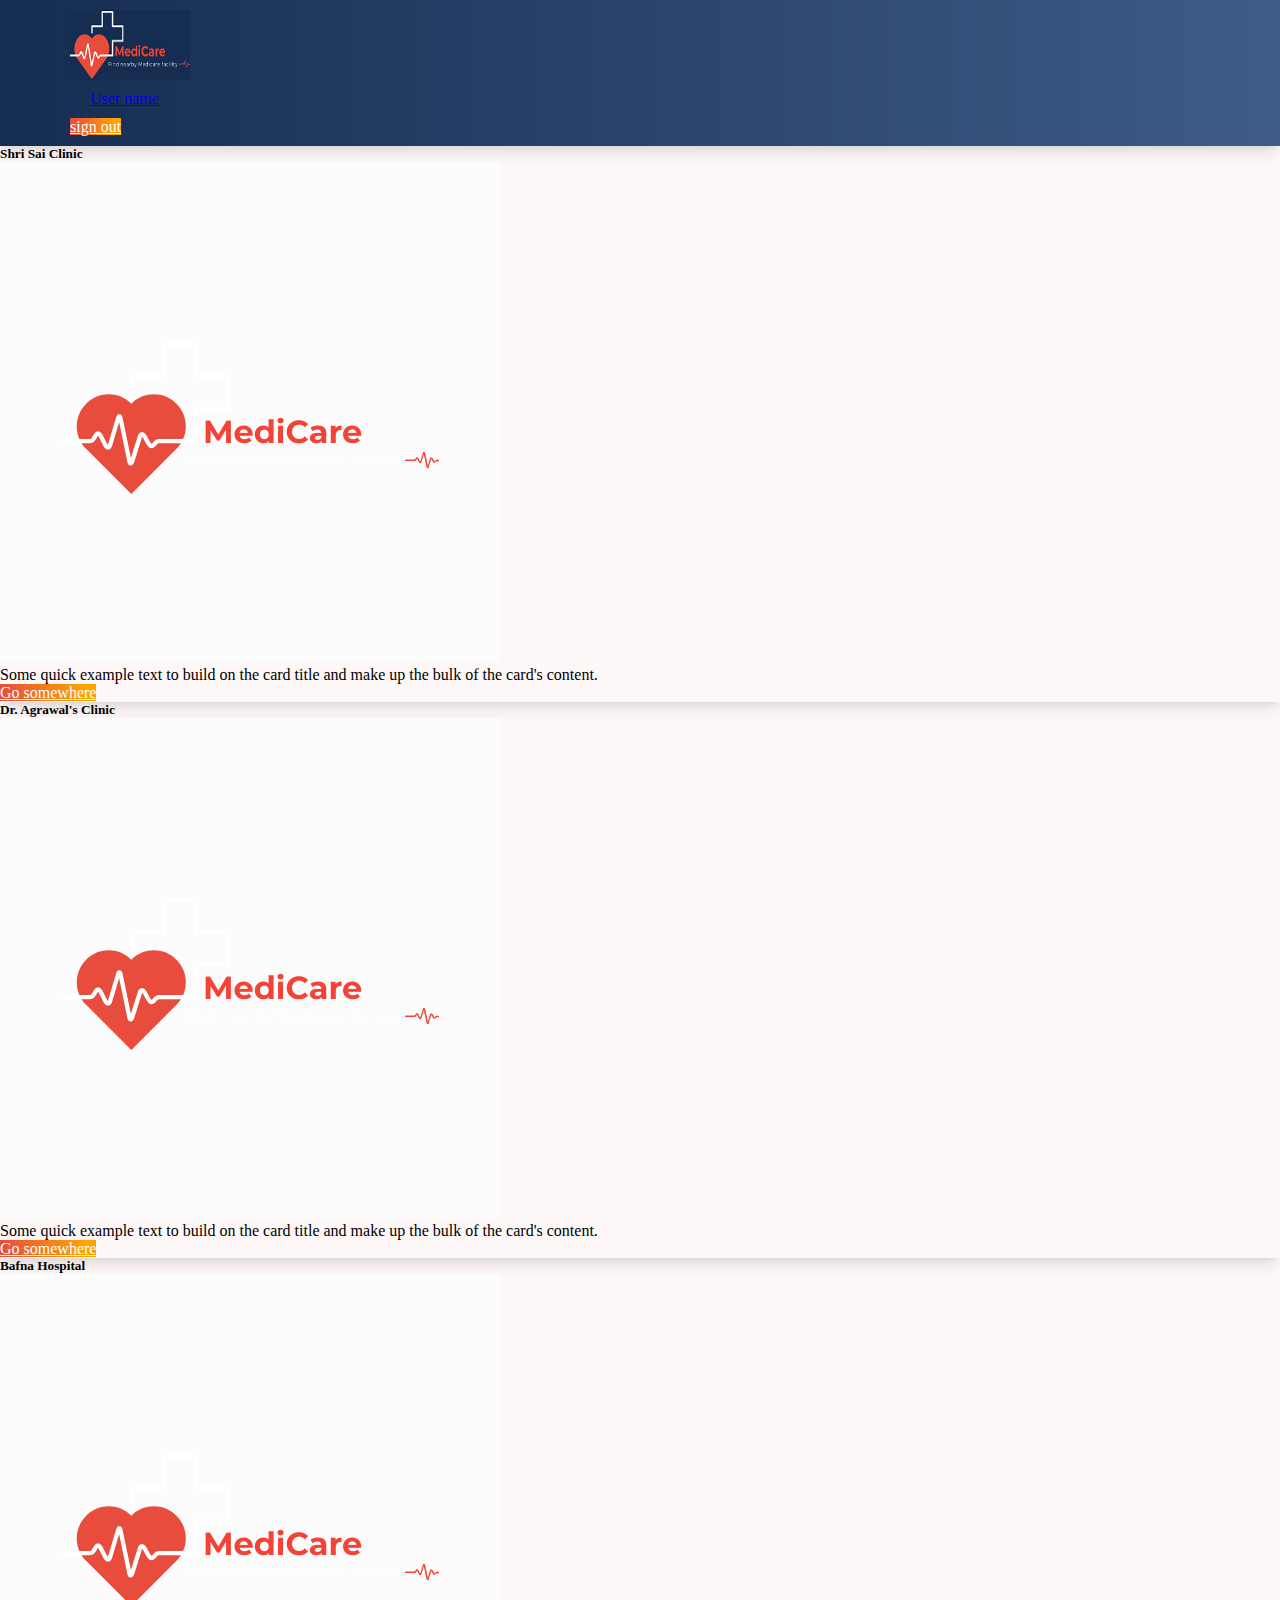
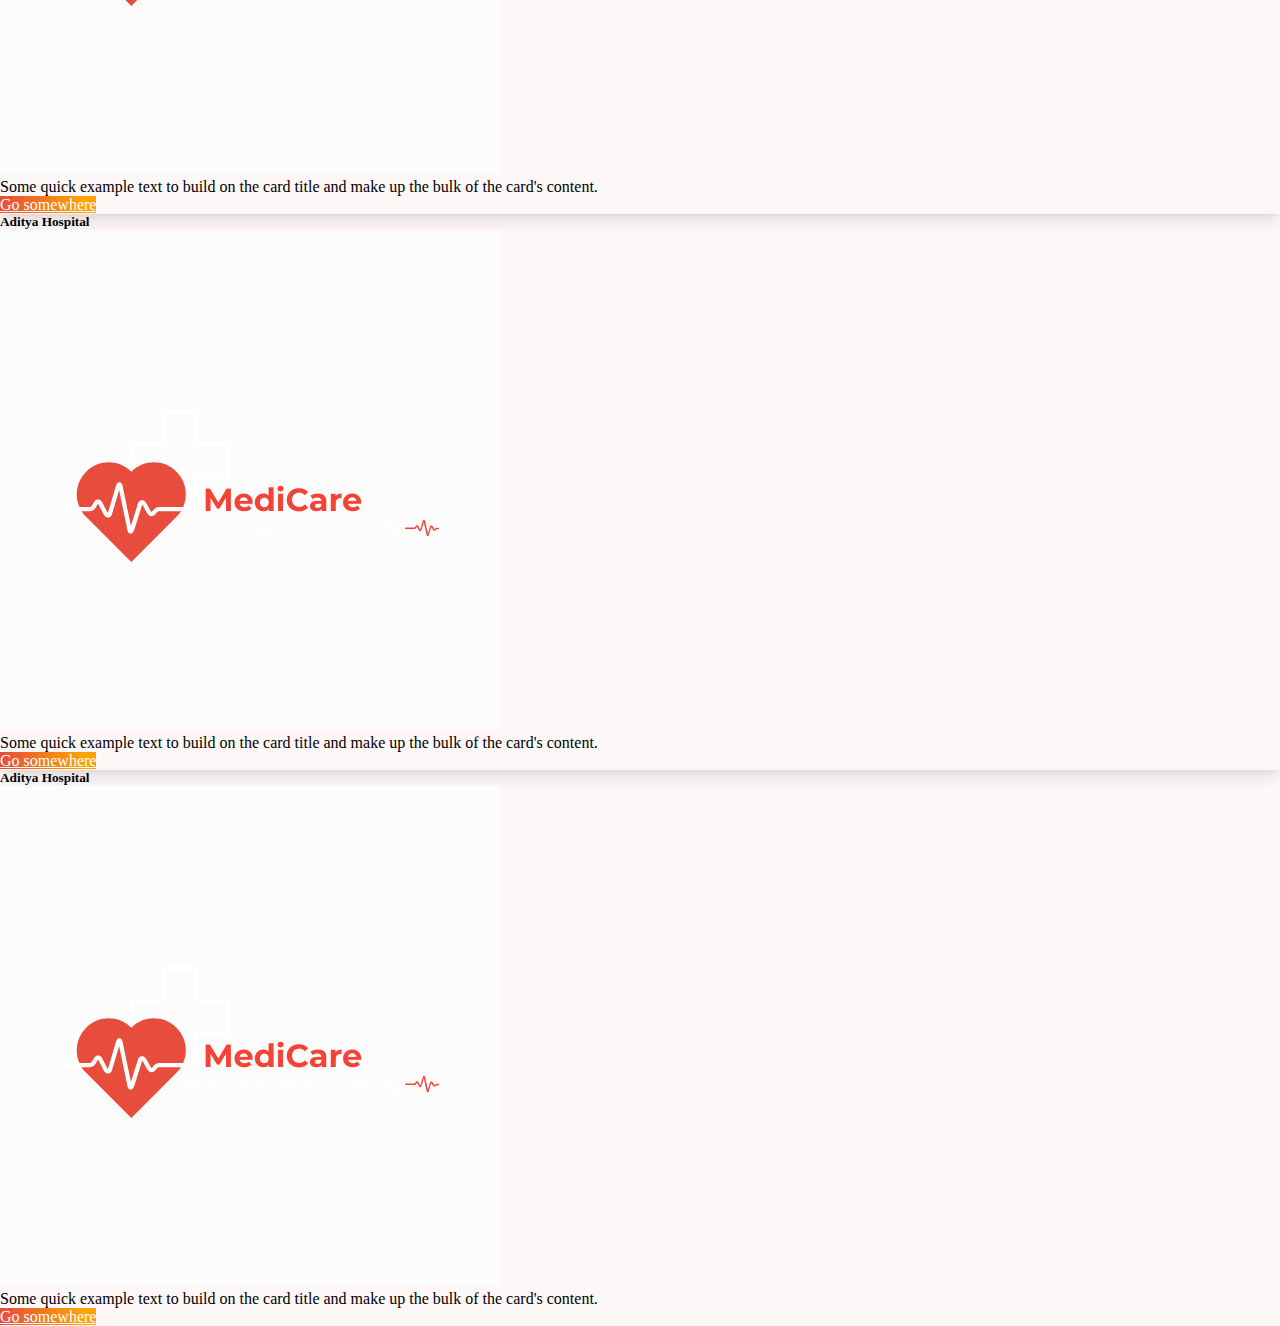
<file: uHome.html>
<!DOCTYPE html>
<html lang="en">
<head>
    <meta charset="UTF-8">
    <meta http-equiv="X-UA-Compatible" content="IE=edge">
    <meta name="viewport" content="width=device-width, initial-scale=1.0">
    <link rel="stylesheet" href="style.css">
    <!-- CSS only -->
    <link href="https://cdn.jsdelivr.net/npm/bootstrap@5.1.0/dist/css/bootstrap.min.css" rel="stylesheet"
        integrity="sha384-KyZXEAg3QhqLMpG8r+8fhAXLRk2vvoC2f3B09zVXn8CA5QIVfZOJ3BCsw2P0p/We" crossorigin="anonymous">
    <!-- icons -->
    <link rel="stylesheet" href="https://pro.fontawesome.com/releases/v5.10.0/css/all.css"
        integrity="sha384-AYmEC3Yw5cVb3ZcuHtOA93w35dYTsvhLPVnYs9eStHfGJvOvKxVfELGroGkvsg+p" crossorigin="anonymous" />
    <title>Medicare</title>
</head>
<body style="background-color: rgb(253, 247, 247); font-family: 'Satisfy', cursive; overflow-x: hidden;">
    
    <header>
        <nav class="navbar navbar-expand-md rounded d-flex justify-content-between">
            <div style="height:70px; width: 120px;">
                <div style="width: 100%; height: 100%;">
                    <img src="./assets/Logo (2).png" alt="logo" style="width:100%; height: 100%; background-size: 200% auto;" class="rounded"/>
                </div>
            </div>
            <div class="d-flex flex-row justify-content-between">
                <div style="align-items: center; padding: 10px;">
                    <a class=" text-white" href="Profile.html" style="margin: 10px;">
                        User name
                    </a>
                </div>
                <div>
                    <a class="btn button-outline-none text-white m-1" href="signup.html">
                        sign out
                    </a>
                </div>
            </div>
        </nav>
    </header>

    <main class="conatiner m-5">
        <div class="row">
            <div class=" col-3 gap-5 mt-4">
                <div class="card">
                    <div class="card-body">
                      <h5 class="card-title">Shri Sai Clinic</h5>
                      <img class="card-img-top" src="./assets/Logo 500x500 px.jpeg" alt="Card image cap">
                      <p class="card-text">Some quick example text to build on the card title and make up the bulk of the card's content.</p>
                      <a href="page.html" class="btn text-white">Go somewhere</a>
                    </div>
                </div>
            </div>
            <div class=" col-3  gap-5 mt-4">
                <div class="card">
                    <div class="card-body">
                      <h5 class="card-title">Dr. Agrawal's Clinic</h5>
                      <img class="card-img-top" src="./assets/Logo 500x500 px.jpeg" alt="Card image cap">
                      <p class="card-text">Some quick example text to build on the card title and make up the bulk of the card's content.</p>
                      <a href="page.html" class="btn text-white">Go somewhere</a>
                    </div>
                </div>
            </div>
            <div class=" col-3  gap-5 mt-4">
                <div class="card">
                    <div class="card-body">
                      <h5 class="card-title">Bafna Hospital</h5>
                      <img class="card-img-top" src="./assets/Logo 500x500 px.jpeg" alt="Card image cap">
                      <p class="card-text">Some quick example text to build on the card title and make up the bulk of the card's content.</p>
                      <a href="page.html" class="btn text-white">Go somewhere</a>
                    </div>
                </div>
            </div>
            <div class=" col-3  gap-5 mt-4">
                <div class="card">
                    <div class="card-body">
                      <h5 class="card-title">Aditya Hospital</h5>
                      <img class="card-img-top" src="./assets/Logo 500x500 px.jpeg" alt="Card image cap">
                      <p class="card-text">Some quick example text to build on the card title and make up the bulk of the card's content.</p>
                      <a href="page.html" class="btn text-white">Go somewhere</a>
                    </div>
                </div>
            </div>
            <div class=" col-3  gap-5 mt-4">
                <div class="card">
                    <div class="card-body">
                      <h5 class="card-title">Aditya Hospital</h5>
                      <img class="card-img-top" src="./assets/Logo 500x500 px.jpeg" alt="Card image cap">
                      <p class="card-text">Some quick example text to build on the card title and make up the bulk of the card's content.</p>
                      <a href="page.html" class="btn text-white">Go somewhere</a>
                    </div>
                </div>
            </div>
        </div>
    </main>

</body>
</html>
</file>
<file: style.css>
* {
    margin: 0;
    padding: 0;
    box-sizing: border-box;
}

.navbar{
    background-image: linear-gradient(to right,
    rgb(21,45,81) 0%,
    rgb(71, 100, 145) 60%,
    rgb(21,45,81)  100%); 
    background-color: rgb(21,45,81); 
    padding: 10px 70px ;
    background-size: 200% auto; transition: 0.5s;
    box-shadow: 0 10px 15px -3px rgb(0 0 0 / 10%), 0 4px 6px -2px rgb(0 0 0 / 5%);
}

.btn{
    background-image: linear-gradient(to right,
                    rgb(231,76,60) 0%,
                    rgb(255, 166, 0) 45%,
                    rgb(231,76,60)  100%); 
    color: white;
    background-size: 200% auto; transition: 0.5s;
}


.btn:hover{
    background-position: right center;
    color: white;
}

.card{
    box-shadow: 0 10px 15px -3px rgb(0 0 0 / 10%), 0 4px 6px -2px rgb(0 0 0 / 5%);
}
</file>
